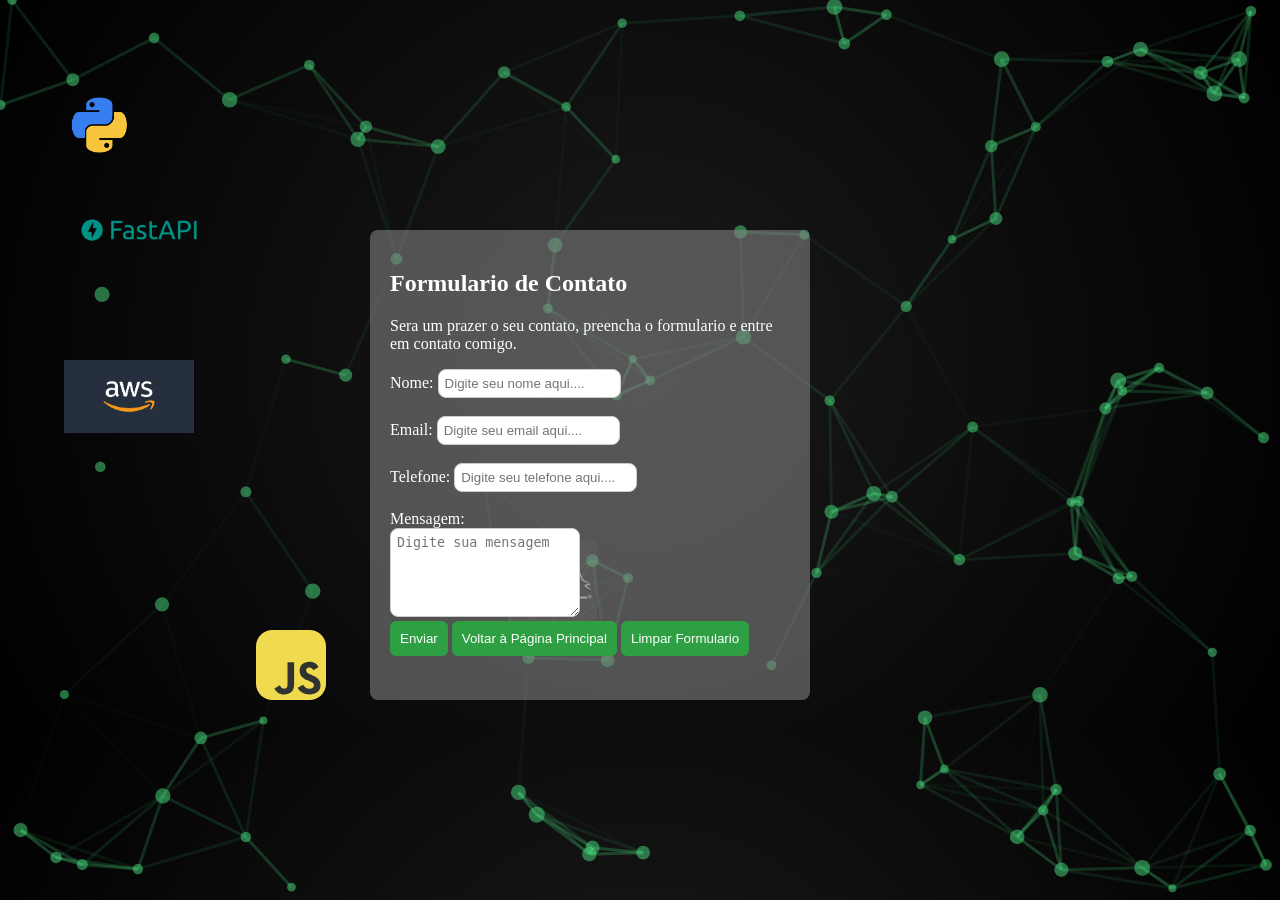
<file: contato.html>
<!DOCTYPE html>
<html lang="pt-br">
<head>
    <meta charset="UTF-8">
    <meta name="viewport" content="width=device-width, initial-scale=1.0">
    <link rel="stylesheet" href="style.css">
    <link rel="icon" href="imagens/iconeportfolio.jpg">
    <title>Contato</title>
</head>
<body>

    <section class="container">
    <form id="formContato">
        <h1>Formulario de Contato</h1>
        <p>Sera um prazer o seu contato, preencha o formulario e entre em contato comigo.</p>
      
      <label for="nome">Nome: </label>
      <input type="text" id="nome" placeholder="Digite seu nome aqui...." required>
      <br><br>
      <label for="email">Email: </label>
      <input type="email" id="email" placeholder="Digite seu email aqui...." required>
      <br><br>
      <label for="telefone">Telefone: </label>
      <input type="tel" id="telefone" placeholder="Digite seu telefone aqui...." required>
      <br><br>
       <label>Mensagem:</label><br>
      <textarea id="mensagem1" rows="5" placeholder="Digite sua mensagem" required></textarea>
      
    <br>
    <button type="submit" id="enviar-contato">Enviar</button>
    <button type="button" id="voltar-pagina" onclick="window.location.href='index.html'">Voltar à Página Principal</button>
    <button type="reset" id="limpar-form">Limpar Formulario</button>
    </form>
</section>
  <div class="tech-stack-bg">
  <img src="imagens/Python.webp" class="icon p1" alt="Python">
  <img src="imagens/fastapi.webp" class="icon p2" alt="FastAPI">
  <img src="imagens/aws1.png" class="icon p3" alt="AWS">
  <img src="imagens/JavaScript.svg" class="icon p4" alt="JavaScript">
  <img src="imagens/mysql1.png" class="icon p6" alt="mysql">
</div>
<script src="script.js"></script>
</body>
</html>
</file>
<file: style.css>
.icone-redes  {
    display: flex;      
    justify-content: center;
    gap: 25px;
    margin-top: -9%;
}

#img-in:hover, #img-email:hover, #img-wpp:hover{
  transform: scale(1.4);
}


body {
  margin:30px;
  font-family: Arial, sans-serif;
  background: #0d1117;
  color: white;
  background: radial-gradient(circle at 50% 50%, #1a1a1a 0%, #000000 100%);
 
}


/* HERO */
.hero {
  height: 100vh;
  display: flex;
  align-items: center;
  justify-content: center;
  padding: 20px;
}

.hero-content {
  display: flex;
  align-items: center;
  gap: 60px;
  max-width: 1100px;
  font-size: 18px;
  width: 100%;
}

/* biografiaa */
.hero-text h1 {
  font-size: 60px;
  
  
}

.hero-text p {
  color: white;
  max-width: 500px;
  margin-top: -5%;
  line-height: 1.5;
}

/* BOTÕES */
.btn, .btn-contato {
  background: #2ea043;
  padding: 12px 20px;
  border-radius: 6px;
  color: white;
  text-decoration: none;
  margin-right: 10px;
}


/* IMAGEM */
.hero-image img {
  width: 250px;
  border-radius: 50%;
  max-width: 100%;
}

/*projetos*/

.container-pai {
    display: flex;         /* Coloca os filhos em linha */
    gap: 20px;            /* Espaço entre um card e outro */
    flex-wrap: wrap;
    padding: 20px;
}


.projetos, .projetos1, .projetos2{
    background-color: rgba(128, 128, 128, 0.6);
    color: white;
    border-radius: 10px;
    padding: 8px;
    width: 400px;
    margin-right: 160px;
}

video{
  width: 100%;
}
#link, #botao-voltar, #enviar-contato, #voltar-pagina, #limpar-form {
  background-color: #2ea043;
  color: white;
  border: none;
  border-radius: 6px;
  padding: 10px;
  cursor: pointer;
}

#link:hover,
#botao-voltar:hover,
#enviar-contato:hover,
#voltar-pagina:hover,
#limpar-form:hover {
  transform: scale(1.05);
}


/*contato*/

#formContato{
    background: rgba(128, 128, 128, 0.6);
    color: white;
    padding: 20px;
    border-radius: 8px;
    height: 430px;
    margin-right:100px;
    margin-top: 200px;  
    font-family: 'Trebuchet MS';
    width: 100%;
    max-width: 400px;
    

}

#formContato input, textarea, text{
  border-radius: 8px;
  padding: 6px;
  border: solid 1px #ccc;
}

.container{
    display: flex;
    justify-content: center;
    
}


.tech-stack-bg {
  position: fixed;
  top: 0;
  left: 0;
  width: 100%;
  height: 100%;
  z-index: -1; /* Fica atrás de tudo */
  overflow: hidden;
}

.icon {
  position: fixed;
  opacity: 6;
  width: 70px;
  pointer-events: none;
  animation: andarPelaTela 20s linear infinite;

}

@keyframes andarPelaTela {
  0% {
    transform: translate(0, 0) rotate(600deg) ;
  }
  25% {
    transform: translate(30vw, 20vh) rotate(1000deg) ;
  }
  50% {
    transform: translate(60vw, -10vh) rotate(2000deg);
  }
  75% {
    transform: translate(20vw, 40vh) rotate(600deg);
  }
  100% {
    transform: translate(0, 0) rotate(800deg) ;
  }
}



.p1 { 
  top: 10%; left: 5%; 
  animation-duration: 30s; 
}

.p2 { 
  top: 20%; left: 5%; 
  animation-duration: 30s; 
  width: 150px;
   
}

.p3 { 
  top: 40%; left: 5%; 
  animation-duration: 30s; 
  width: 130px;
  
}

.p4 { 
  top: 70%; left: 20%; 
  animation-duration: 30s; 
  
}

.p5 { 
  top:80%; left: 5%; 
  animation-duration: 30s; 
  
}

.p6 {
  top: 60%; left: 40%;
  animation-duration: 30s;
  width: 85px;
}



@media (max-width: 768px) {

  .hero-content {
    flex-direction: column;
    text-align: center;
  }

  .hero-text h1 {
    font-size: 32px;
  }

  .hero-text p {
    max-width: 100%;
  }

  .hero-image img {
    width: 180px;
  }

  .icone-redes {
    margin-top: 20px;
  }

  .icon {
    width: 50px;
    opacity: 0.1;
  }

  #formContato{
   width:400px;
   height: 100%;
   margin-top: -2%;
  
  }

}


@media(max-width: 600px) {
  .btn-contato{
    display: flex;
    flex-direction: column;
    gap:10px;
    margin-top: 7%;
  }
}


@media(max-width: 600px) {
  .icone-redes{
    display: flex;
    gap:10px;
    margin-top: 20%;
  }
}
</file>
